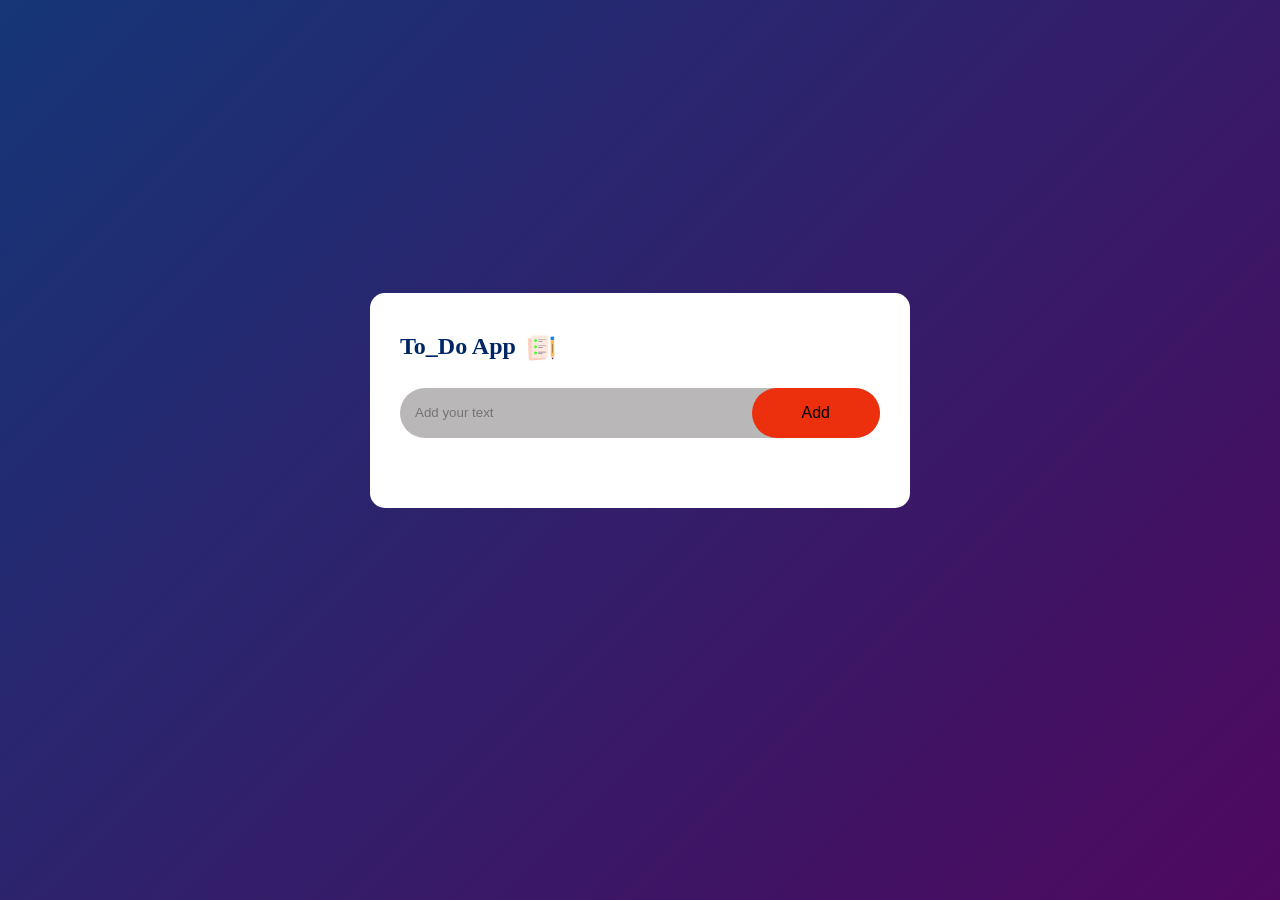
<file: To_Do_List/index.html>
<!DOCTYPE html>
<html lang="en">
<head>
    <meta charset="UTF-8">
    <meta name="viewport" content="width=device-width, initial-scale=1.0">
    <title>To_do_list</title>
    <link rel="stylesheet" href="./To_Do.css">
    <link rel="icon" href="./images/icon.png">
</head>
<body>
<div class="container">
    <div class="To_Do">
        <h2 >To_Do App<img src="./images/icon.png"></h2>
        <div class="search">
            <input type="text" id="input_box" placeholder="Add your text ">
            <button id="btn" onclick="addtext()">Add</button>
    </div>
    <div class="list">
        <ul>
            <!-- <li class="chacked">Task 1</li>
            <li>Task 2</li>
            <li>Task 3</li> -->
        </ul>
    </div>
    </div>
</div>
    <script src="./To_Do.js"></script>
</body>
</html>
</file>
<file: To_Do_List/To_Do.css>
*{
    margin: 0;
    padding: 0;
    box-sizing: border-box;
}
.container{
width: 100%;
min-height: 100vh;
background: linear-gradient(135deg,#153677,#4e085f);
display: grid;
place-items: center;
/* justify-content: center; */

}
.To_Do{
    
    width: 100%;
    max-width: 540px;
    background-color: white;
    /* margin: 100px auto 20px; */
    padding:40px 30px 70px;
 margin-bottom: 100px;
 border-radius: 15px;
/* overflow: scroll; */
}
.To_Do h2{
 color: #002765;
 display: flex;
 margin-bottom: 25px;
}
.To_Do img{
    width: 30px;
margin-left: 10px;
}
.search{
    display: flex;
    justify-content: space-between;
    background-color: rgb(185, 183, 183);
    border-radius: 30px;
    padding-left: 5px;
}
input{
    flex: 1;
    border: 0;
    outline: 0;
    background-color:transparent ;
    padding: 10px;
}
button{
    border: 0;
    outline: 0;
    padding: 16px 50px ;
    border-radius: 40px;
    background-color:rgb(236, 47, 13);
    font-size: 16px;
    cursor: pointer;
}
.list li{
    position: relative;
list-style: none;
  margin-top:15px ;
  font-size: 19px;
  padding: 12px 8px 12px 50px;
  cursor: pointer;

}
ul li::before{
content: '';
position: absolute;
width: 28px;
height: 28px;
border-radius: 50%;
background-image: url("./images/unchecked.png");
background-size: cover;
background-position: center;
top: 12px;
left: 8px;
}
ul li.chacked{
    color:#555;
    text-decoration: line-through;
}
 ul li.chacked::before{
    background-image: url("./images/checked.png");
}
ul li span{
    position: absolute;
    right: 5px;
    top: 5px;
    width: 40px;
    height: 40px;
    border: 0;
    font-size: 30px;
    text-align: center;
border-radius: 50%;
    line-height: 40px;

}
ul li span:hover{
background-color: #e4e1e1;
}
</file>
